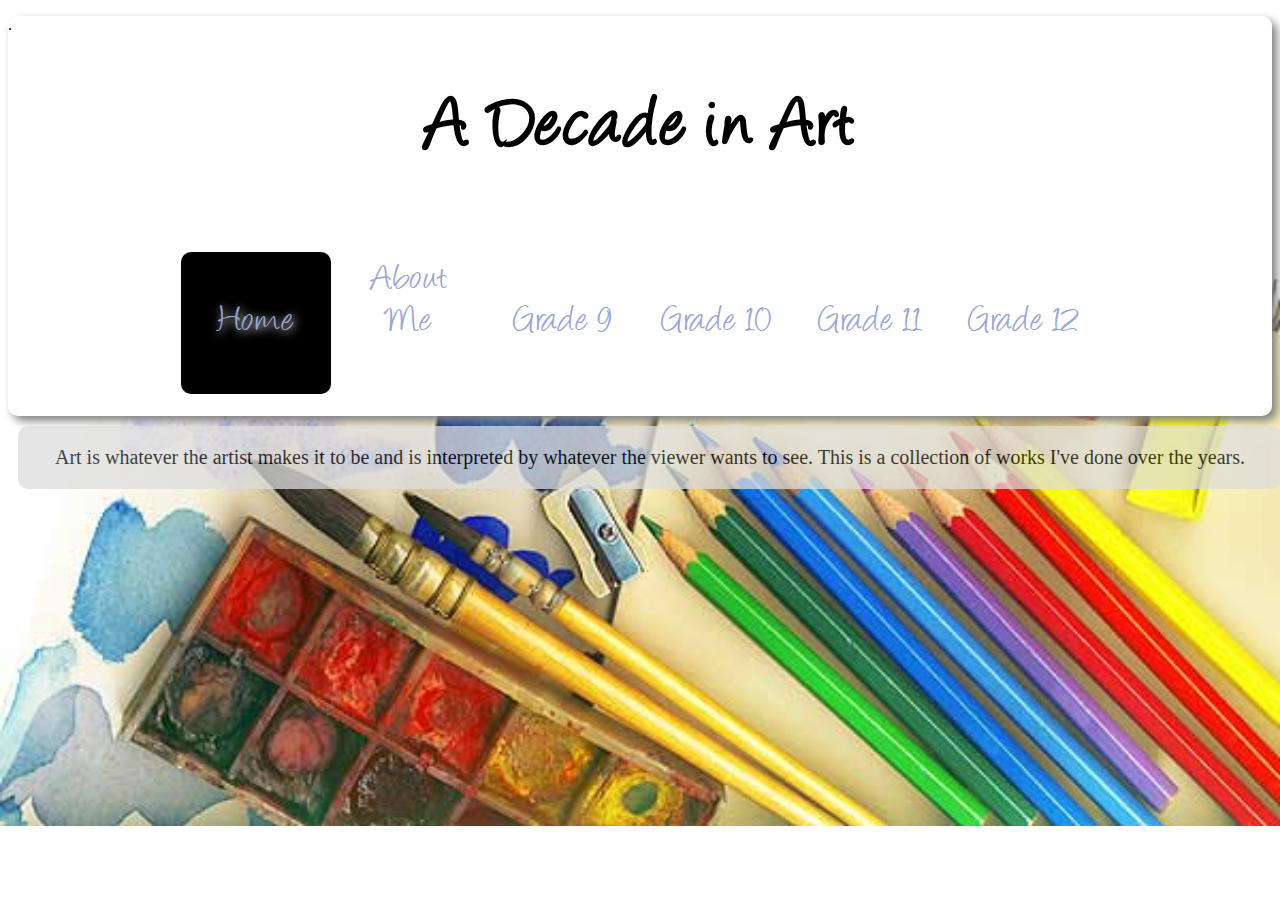
<file: index.html>
<!DOCTYPE html>
<html>
	<head>
		<title>home</title>
 		<link href="stylesheet/stylemenu3.css" media="screen" rel="stylesheet" type="text/css" />
		<link href="stylesheet/styleHome.css" media="screen" rel="stylesheet" type="text/css"/>
	</head>

	<body>
		<div id="header">
		<p>.</p>
			<h1 id="title">A Decade in Art</h1>

			<nav>
				<ul id="navigation-bar">
					<div class="dropdown">
						<button class="dropbutton"><a class="links active" href="home.html"><p class="buttontext">Home</p></a></button>
						<button class="dropbutton"><a class="links" href="aboutme.html"><p class="buttontext">About Me</p></a></button>
						<button class="dropbutton"><a class="links" href="gr9.html"><p class="buttontext">Grade 9</p></a></button>
						<button class="dropbutton"><a class="links" href="gr10.html"><p class="buttontext">Grade 10</p></a></button>
					</div>
					<div class="dropdown">
						<button class="dropbutton"><a class="links" href="gr11.html"><p class="buttontext">Grade 11</p></a>
							<div class="dropdown-content">
								<a href="gr11.html#pic1"><p class="drop-text">Flower</p></a>
								<a href="gr11.html#pic2"><p class="drop-text">Pinball</p></a>
								<a href="gr11.html#pic3"><p class="drop-text">Baby</p></a>
							</div>
						</button>
					</div>
					<div class="dropdown">
						<button class="dropbutton"><a class="links" href="gr12.html"><p class="buttontext">Grade 12</p></a>
							<!--
							<div class="dropdown-content">
								<a href="#pic1"><p class="drop-text">Mice</p></a>
							</div>
							-->
						</button>
					</div>
				</ul>
			</nav>

		</div>
		<div id="content">
			<div class = "section grey">
				<p id="introBlurb">Art is whatever the artist makes it to be and is interpreted by whatever the viewer wants to see. This is a collection of works I've done over the years.</p>
			</div>
		</div>
	</body>
	<style>
		body {
			background-image: url("image/supplies.jpg");
			background-size: 100%;
			background: static;
			background-repeat: no-repeat;
			background-attachment: fixed;
		}
	</style>
</html>
</file>
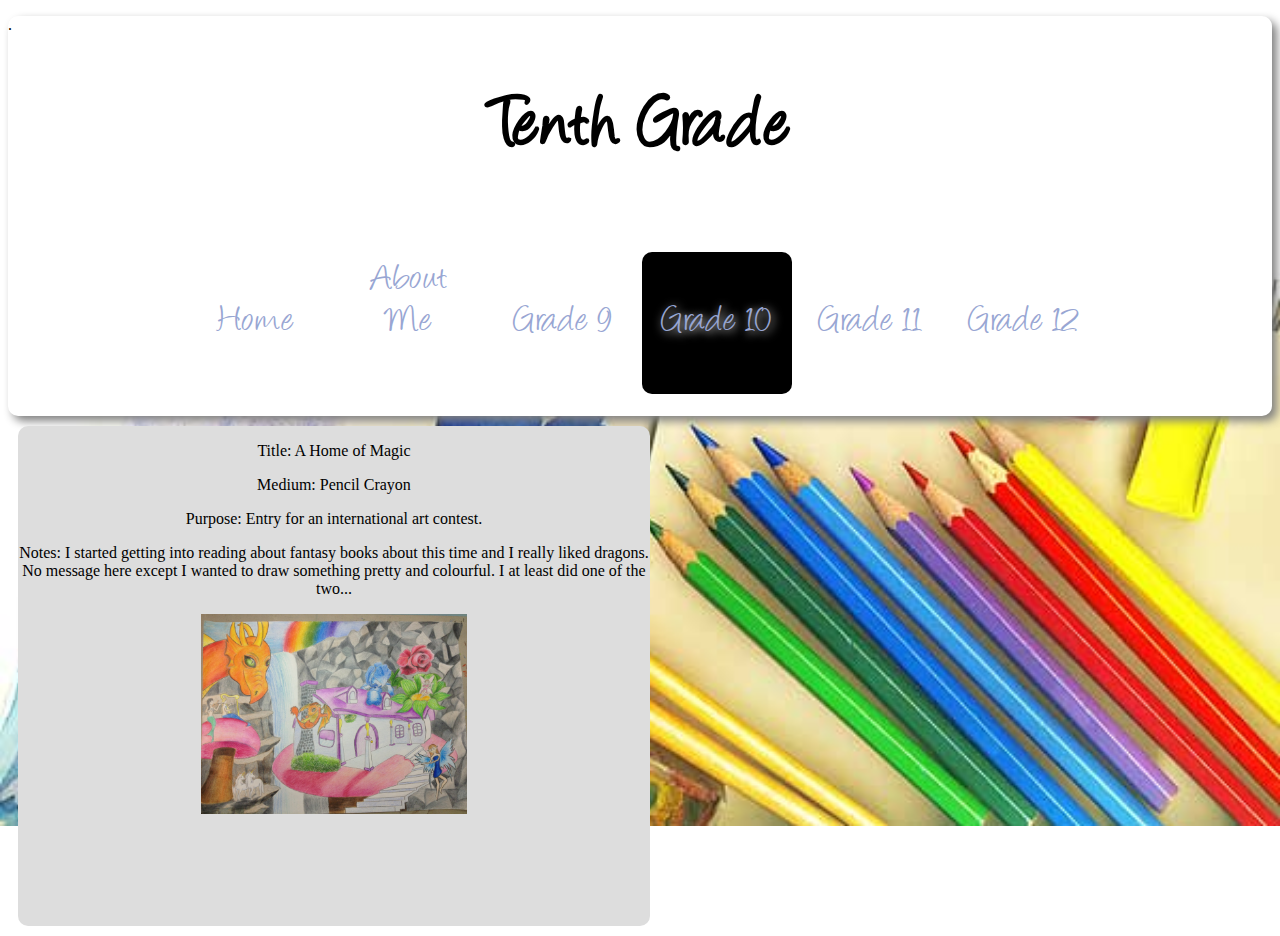
<file: gr10.html>
<!DOCTYPE html>
<html>
	<head>
		<title>Grade 10(2011-2012)</title>
 		<link href="stylesheet/stylemenu2.css" media="screen" rel="stylesheet" type="text/css" />
		<link href="stylesheet/stylegr12.css" media="screen" rel="stylesheet" type="text/css"/>
	</head>
	<body>
		<div id="header">
		<p>.</p>
			<h1 id="title">Tenth Grade</h1>
			<nav>
				<ul id="navigation-bar">
					<div class="dropdown">
						<button class="dropbutton"><a class="links" href="index.html"><p class="buttontext">Home</p></a></button>
						<button class="dropbutton"><a class="links" href="aboutme.html"><p class="buttontext">About Me</p></a></button>
						<button class="dropbutton"><a class="links" href="gr9.html"><p class="buttontext">Grade 9</p></a></button>
						<button class="dropbutton"><a class="links active" href="gr10.html"><p class="buttontext">Grade 10</p></a></button>
					</div>
					<div class="dropdown">
						<button class="dropbutton"><a class="links" href="gr11.html"><p class="buttontext">Grade 11</p></a>
							<div class="dropdown-content">
								<a href="gr11.html#pic1"><p class="drop-text">Flower</p></a>
								<a href="gr11.html#pic2"><p class="drop-text">Pinball</p></a>
								<a href="gr11.html#pic3"><p class="drop-text">Baby</p></a>
							</div>
						</button>
					</div>
					<div class="dropdown">
						<button class="dropbutton"><a class="links" href="gr12.html"><p class="buttontext">Grade 12</p></a>
							<!--
							<div class="dropdown-content">
								<a href="#pic1"><p class="drop-text">Mice</p></a>
							</div>
							-->
						</button>
					</div>
				</ul>
			</nav>
		</div>
		<div id="content">
			<div class = "section grey" id="pic1">
				<p>Title: A Home of Magic</p>
				<p>Medium: Pencil Crayon</p>
				<p>Purpose: Entry for an international art contest. </p>
				<p>Notes: I started getting into reading about fantasy books about this time and I really liked dragons. No message here except I wanted to draw something pretty and colourful. I at least did one of the two...</p>
				<img class="images" src="image/IMG_0377.JPG">
			</div>
		</div>
	</body>
	<style>
		body {
	background-image: url("image/supplies.jpg");
	background-size: 100%;
	background: static;
	background-repeat: no-repeat;
	background-attachment: fixed;
}
	</style>
</html>
</file>
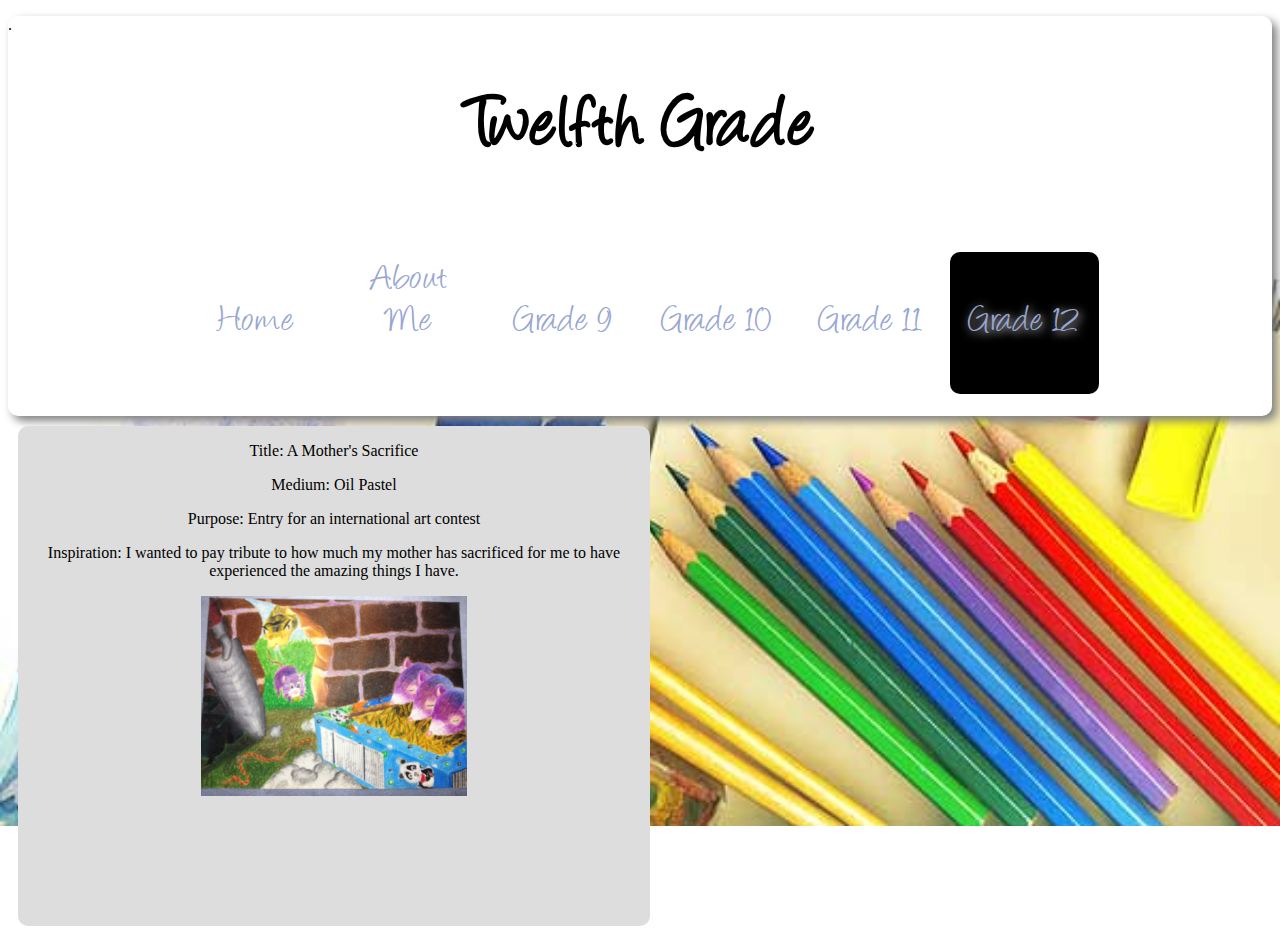
<file: gr12.html>
<!DOCTYPE html>
<html>
	<head>
		<title>Grade 12(2013-2014)</title>
 		<link href="stylesheet/stylemenu2.css" media="screen" rel="stylesheet" type="text/css" />
		<link href="stylesheet/stylegr12.css" media="screen" rel="stylesheet" type="text/css"/>
	</head>
	<body>
		<div id="header">
		<p>.</p>
			<h1 id="title">Twelfth Grade</h1>
			<nav>
<!-- 				<ul id="navigation-bar">
					<div class="dropdown">
						<button class="dropbutton"><a class="links" href="index.html"><p class="buttontext">Home</p></a></button>
						<button class="dropbutton"><a class="links" href="aboutme.html"><p class="buttontext">About Me</p></a></button>
						<button class="dropbutton"><a class="links" href="gr9.html"><p class="buttontext">Grade 9</p></a></button>
						<button class="dropbutton"><a class="links" href="gr10.html"><p class="buttontext">Grade 10</p></a></button>
						<button class="dropbutton"><a class="links" href="gr11.html"><p class="buttontext">Grade 11</p></a></button>
						<button class="dropbutton"><a class="links active" href="gr12.html"><p class="buttontext">Grade 12</p></a></button>
						<div class="dropdown-content">
							<a href="#pic1">Mice</a>
							<a href="#pic2">Ant</a>
					</div>
				</ul> -->
				<ul id="navigation-bar">
					<div class="dropdown">
						<button class="dropbutton"><a class="links" href="index.html"><p class="buttontext">Home</p></a></button>
						<button class="dropbutton"><a class="links" href="aboutme.html"><p class="buttontext">About Me</p></a></button>
						<button class="dropbutton"><a class="links" href="gr9.html"><p class="buttontext">Grade 9</p></a></button>
						<button class="dropbutton"><a class="links" href="gr10.html"><p class="buttontext">Grade 10</p></a></button>
					</div>
					<div class="dropdown">
						<button class="dropbutton"><a class="links" href="gr11.html"><p class="buttontext">Grade 11</p></a>
							<div class="dropdown-content">
								<a href="gr11.html#pic1"><p class="drop-text">Flower</p></a>
								<a href="gr11.html#pic2"><p class="drop-text">Pinball</p></a>
								<a href="gr11.html#pic3"><p class="drop-text">Baby</p></a>
							</div>
						</button>
					</div>
					<div class="dropdown">
						<button class="dropbutton"><a class="links active" href="gr12.html"><p class="buttontext">Grade 12</p></a>
							<!--
							<div class="dropdown-content">
								<a href="#pic1"><p class="drop-text">Mice</p></a>
							</div>
							-->
						</button>
					</div>
				</ul>
			</nav>
		</div>
		<div id="content">
			<div class = "section grey" id="pic1">
				<p>Title: A Mother's Sacrifice</p>
				<p>Medium: Oil Pastel</p>
				<p>Purpose: Entry for an international art contest</p>
				<p>Inspiration: I wanted to pay tribute to how much my mother has sacrificed for me to have experienced the amazing things I have. </p>
				<img class="images" src="image/IMG_1996.JPG">
			</div>
		</div>
	</body>
	<style>
		body {
	background-image: url("image/supplies.jpg");
	background-size: 100%;
	background: static;
	background-repeat: no-repeat;
	background-attachment: fixed;
}
	</style>
</html>
</file>
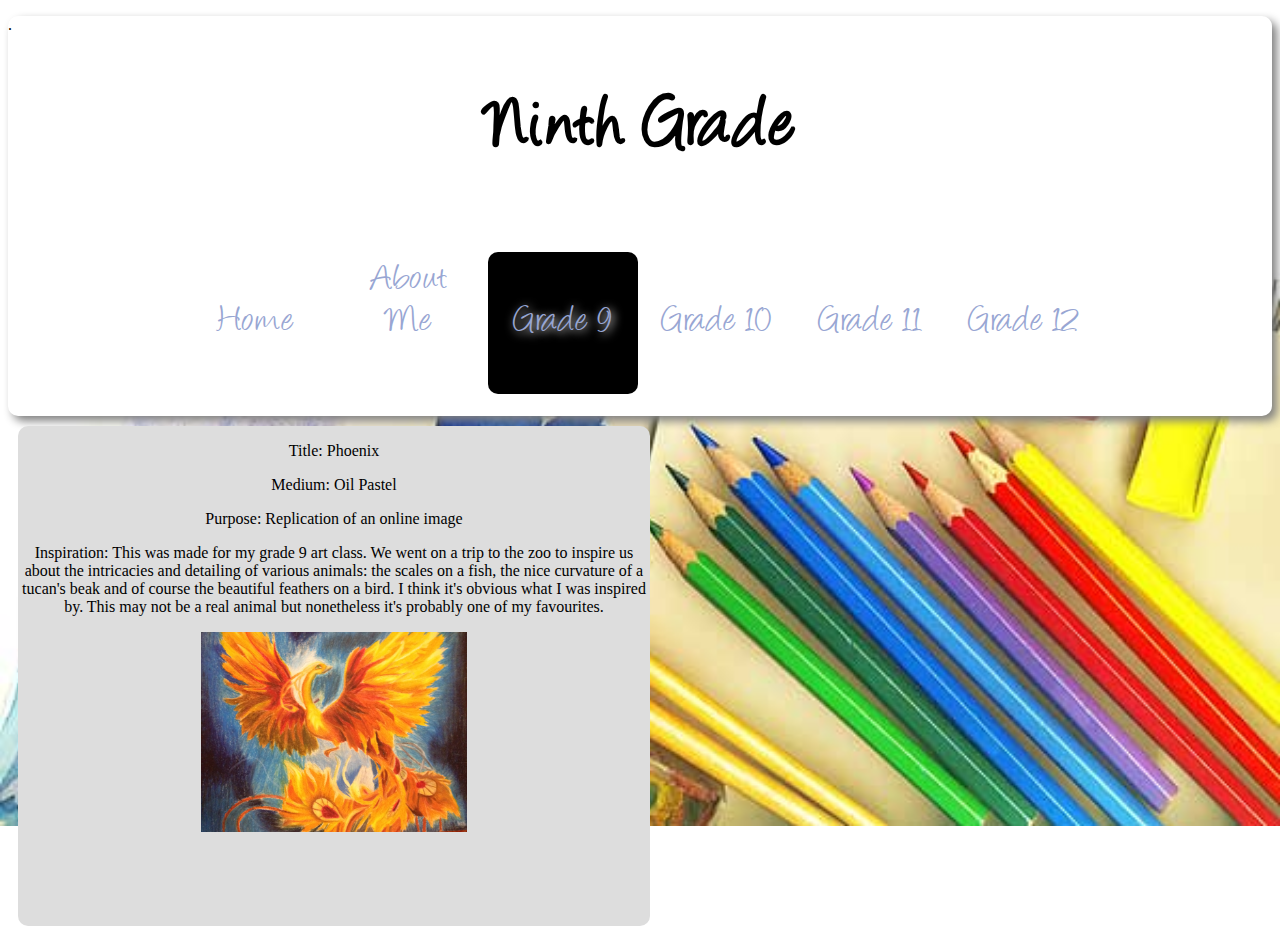
<file: gr9.html>
<!DOCTYPE html>
<html>
	<head>
		<title>Grade 9(2010-2011)</title>
 		<link href="stylesheet/stylemenu2.css" media="screen" rel="stylesheet" type="text/css" />
		<link href="stylesheet/stylegr12.css" media="screen" rel="stylesheet" type="text/css"/>
	</head>
	<body>
		<div id="header">
		<p>.</p>
			<h1 id="title">Ninth Grade</h1>
			<nav>
				<ul id="navigation-bar">
					<div class="dropdown">
						<button class="dropbutton"><a class="links" href="index.html"><p class="buttontext">Home</p></a></button>
						<button class="dropbutton"><a class="links" href="aboutme.html"><p class="buttontext">About Me</p></a></button>
						<button class="dropbutton"><a class="links active" href="gr9.html"><p class="buttontext">Grade 9</p></a></button>
						<button class="dropbutton"><a class="links" href="gr10.html"><p class="buttontext">Grade 10</p></a></button>
					</div>
					<div class="dropdown">
						<button class="dropbutton"><a class="links" href="gr11.html"><p class="buttontext">Grade 11</p></a>
							<div class="dropdown-content">
								<a href="gr11.html#pic1"><p class="drop-text">Flower</p></a>
								<a href="gr11.html#pic2"><p class="drop-text">Pinball</p></a>
								<a href="gr11.html#pic3"><p class="drop-text">Baby</p></a>
							</div>
						</button>
					</div>
					<div class="dropdown">
						<button class="dropbutton"><a class="links" href="gr12.html"><p class="buttontext">Grade 12</p></a>
							<!--
							<div class="dropdown-content">
								<a href="#pic1"><p class="drop-text">Mice</p></a>
							</div>
							-->
						</button>
					</div>
				</ul>
			</nav>
		</div>
		<div id="content">
			<div class = "section grey" id="pic1">
				<p>Title: Phoenix</p>
				<p>Medium: Oil Pastel</p>
				<p>Purpose: Replication of an online image</p>
				<p>Inspiration: This was made for my grade 9 art class. We went on a trip to the zoo to inspire us about the intricacies and detailing of various animals: the scales on a fish, the nice curvature of a tucan's beak and of course the beautiful feathers on a bird. I think it's obvious what I was inspired by. This may not be a real animal but nonetheless it's probably one of my favourites. </p>
				<img class="images" src="image/IMG_0663.JPG">
			</div>
		</div>
	</body>
	<style>
		body {
			background-image: url("image/supplies.jpg");
			background-size: 100%;
			background: static;
			background-repeat: no-repeat;
			background-attachment: fixed;
}
	</style>
</html>
</file>
<file: stylesheet/stylemenu3.css>
#header {
	height:400px;
	width:100%;
	background-color:white;
	box-shadow: 5px 5px 10px grey;
	border-radius:10px;
	top:0px;
}
#title {
	margin-bottom:0px;
	text-align:center;
	width:100%;	
	font-family:'angelina';
	font-size:80px;	
}

@font-face {
	font-family: 'angelina';
	src: url('./fonts/angelina.eot');
	src: local('angelina'), 
	url('./fonts/angelina.woff') format('woff'), 
	url('./fonts/angelina.ttf') format('truetype');
}
#navigation-bar {
	list-style-type:none;
	margin:8px;
	height:100px;
	padding:0;
	text-align:center;
	left:0;
	right:0;
	top:30px;
	bottom:0px;
	position:relative;
}
.dropbutton {
	padding:0px 0px 0px 0px;
	font-size:25px;
	border:none;
	cursor:pointer;
	float:center;
	width:12%;
	display:inline;
	border-radius:10px;
}
.links {
	display:block;
	color:#98A6D3;
	padding:10px 16px;
	text-align:center;
	background-color:white;
	text-decoration: none;
}
.buttontext {
	float:center;
	font-family:'angelina';
	font-size:40px;
}
button a:hover, .dropbutton:hover .links {
	background-color: grey;
	border-radius:10px;
	text-shadow:2px 2px 10px black;
}
.active {
	background-color:black;
	border-radius:10px;
	text-shadow:2px 2px 10px white;	
}
.dropdown-content {
	display:none;
	border-radius:10px;
	border-style:solid;
	border-width:1px;
}
.dropdown-content a {
	color:black;
	text-decoration:none;
}
.dropdown:hover .dropdown-content {
	display:block;
	text-decoration: none;
	background-color:white;
}
.drop-text {
	margin:0px;
	padding:50px;
	color:#98A6D3;
	font-family:'angelina';
}
.drop-text:hover {
	border-color:black;
	border-style:solid;
	border-width:1px;
}
.dropdown {
	position:relative;
	display:inline;
	z-index: 1;
}
</file>
<file: stylesheet/styleHome.css>
body {
	background-image: url("image/supplies.jpg");
	background-size: 100%;
	background: static;
	background-repeat: no-repeat;
	background-attachment: fixed;
}

.section.grey {
	background-color: #DDD;

}
.section {
	width: 100%;
	text-align: center;
	overflow: auto;
	border-radius: 10px;
	clear: left;
	margin: 10px;
	opacity: 0.75;
}
.images {
	height:200px;
}

#introBlurb {
	text-align:top;
	width:100%;	
	font-size:20px;
}

/*lightbox CSS*/
#lightbox {
    position:fixed;
    top:0; 
    left:0; 
    width:100%; 
    height:100%; 
    background:url(overlay.png) repeat; 
    text-align:center;
}
.lightbox_trigger {
	height: 100%;
	width: 100%;
	display:inline-block;
	border-radius:5px;
}
.lightbox_trigger:hover {
	background-color:#F0FFFF;
	border-radius:5px;
}
</file>
<file: stylesheet/stylemenu2.css>
#header {
	height:400px;
	width:100%;
	background-color:white;
	box-shadow: 5px 5px 10px grey;
	border-radius:10px;
	top:0px;
}
#title {
	margin-bottom:0px;
	text-align:center;
	width:100%;	
	font-family:'angelina';
	font-size:80px;	
}
@font-face {
	font-family: 'angelina';
	src: url('./fonts/angelina.eot');
	src: local('angelina'), 
	url('./fonts/angelina.woff') format('woff'), 
	url('./fonts/angelina.ttf') format('truetype');
}
#navigation-bar {
	list-style-type:none;
	margin:8px;
	height:100px;
	padding:0;
	text-align:center;
	left:0;
	right:0;
	top:30px;
	bottom:0px;
	position:relative;
}
.dropbutton {
	padding:0px 0px 0px 0px;
	font-size:25px;
	border:none;
	cursor:pointer;
	float:center;
	width:12%;
	display:inline;
	border-radius:10px;
}
.links {
	display:block;
	color:#98A6D3;
	padding:10px 16px;
	text-align:center;
	background-color:white;
	text-decoration: none;
}
.buttontext {
	float:center;
	font-family:'angelina';
	font-size:40px;
}
button a:hover, .dropbutton:hover .links {
	background-color: grey;
	border-radius:10px;
	text-shadow:2px 2px 10px black;
}
.active {
	background-color:black;
	border-radius:10px;
	text-shadow:2px 2px 10px white;	
}
.dropdown-content {
	display:none;
	border-radius:10px;
	border-style:solid;
	border-width:1px;
}
.dropdown-content a {
	color:black;
	text-decoration:none;
}
.dropdown:hover .dropdown-content {
	display:block;
	text-decoration: none;
	background-color:white;
}
.drop-text {
	margin:0px;
	padding:50px;
	color:#98A6D3;
	font-family:'angelina';
}
.drop-text:hover {
	border-color:black;
	border-style:solid;
	border-width:1px;
}
.dropdown {
	position:relative;
	display:inline;
}
</file>
<file: stylesheet/stylegr12.css>
body {
	background-image: url("image/supplies.jpg");
	background-size: 100%;
	background: static;
	background-repeat: no-repeat;
	background-attachment: fixed;
}

.section.white {
	background-color: white;
}
.section.grey {
	background-color: #DDD;
}
.section {
	height: 500px;
	width: 50%;
	text-align: center;
	overflow: auto;
	border-radius: 10px;
	clear: left;
	margin: 10px;
}
.images {
	height:200px;
}

/*lightbox CSS*/
#lightbox {
    position:fixed;
    top:0; 
    left:0; 
    width:100%; 
    height:100%; 
    background:url(overlay.png) repeat; 
    text-align:center;
}
/*#lightbox p#nature-description {
    color:#F0FFFF; 
    margin:auto;
    font-size:50px;
   	font-family: 'angelina';
}
#lightbox p#pinball-description {
    color:#F0FFFF;
    margin:auto;
    font-size:50px;
   	font-family: 'angelina';
} */
/*#lightbox img {
    max-height:600px;
    max-width:940px;
    box-shadow:0 0 25px #111;
    -webkit-box-shadow:0 0 25px #111;
    -moz-box-shadow:0 0 25px #111;
}*/
.lightbox_trigger {
	height: 100%;
	width: 100%;
	display:inline-block;
	border-radius:5px;
}
.lightbox_trigger:hover {
	background-color:#F0FFFF;
	border-radius:5px;
/*}
.lightbox_trigger2 {
	height: 100%;
	width: 100%;
	display:inline-block;
	border-radius:5px;
}
.lightbox_trigger2:hover {
	background-color:#F0FFFF;
	border-radius:5px;
}*/
</file>
